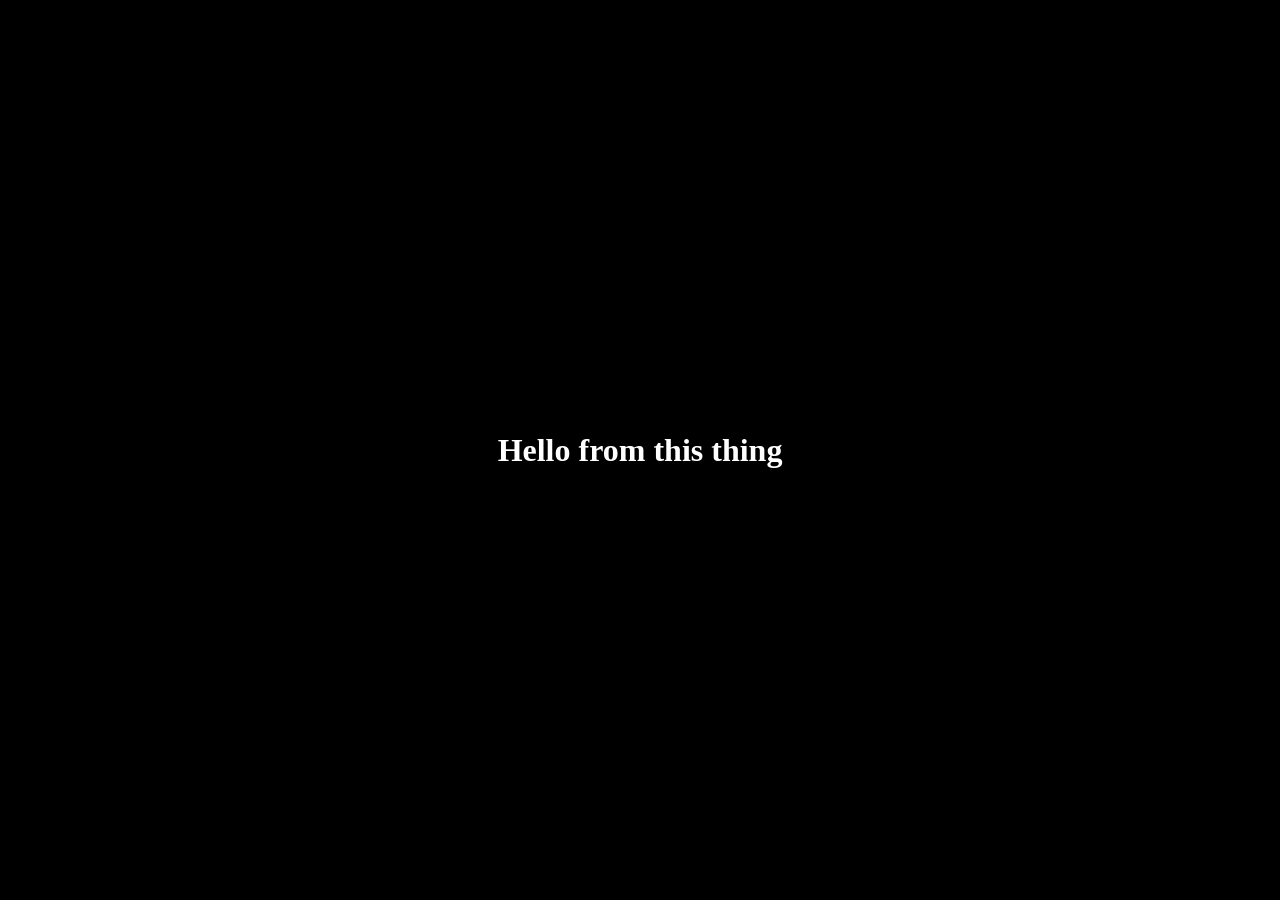
<file: src/htdocs/index.html>
<!DOCTYPE html>
<html lang="en">
<head>
    <meta charset="UTF-8">
    <meta name="viewport" content="width=device-width, initial-scale=1.0">
    <title>gay</title>
    <link rel="stylesheet" href="styles.css">
</head>
<body>
    <h1>Hello from this thing</h1>
</body>
</html>
</file>
<file: src/htdocs/styles.css>
body {
    background-color: black;
    color: white;
    vertical-align: middle;
    display: table-cell;
}
html {
    display: table;
    margin: auto;
}
html, body {
    height: 100%;
}
</file>
